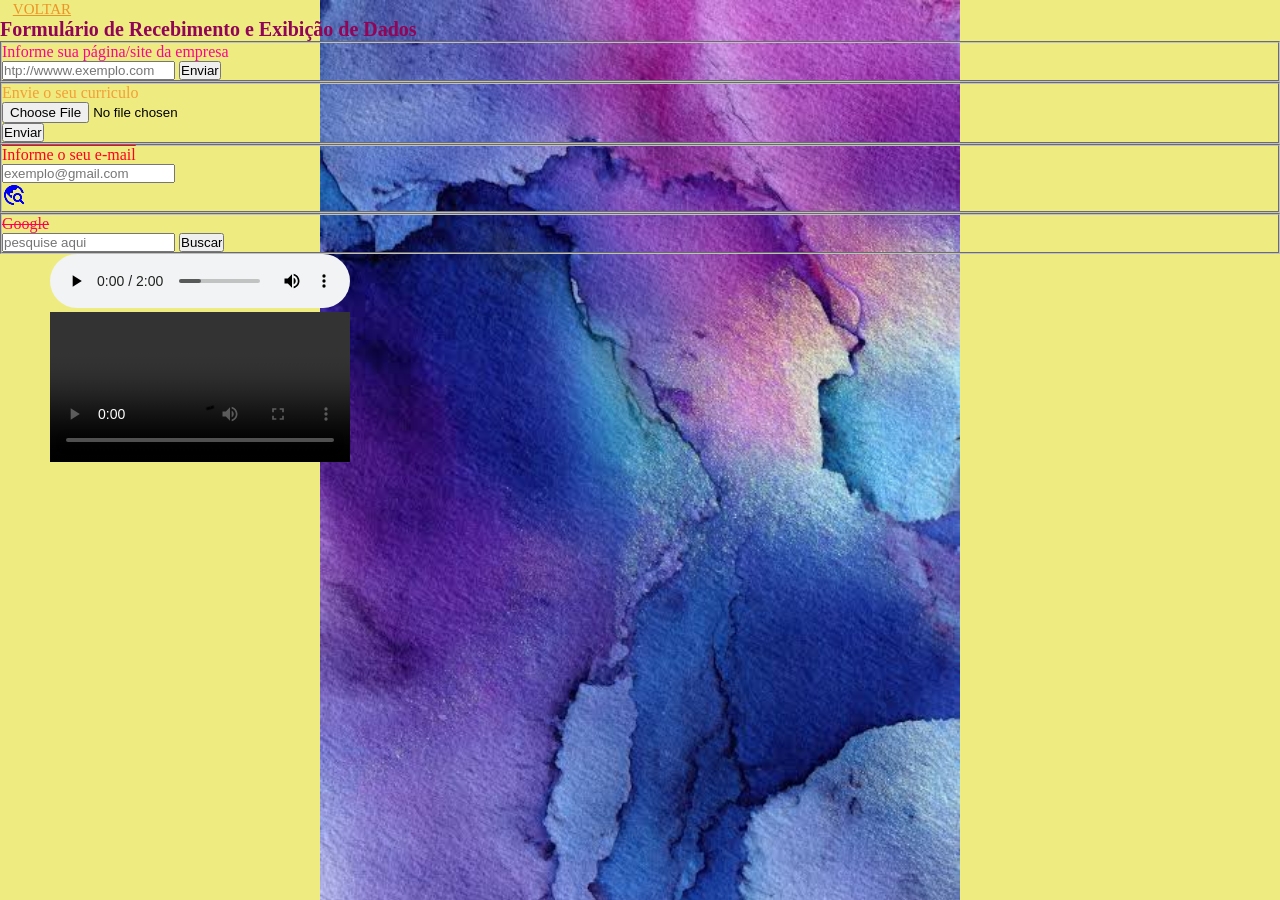
<file: back.end/coletadedados.html>
<!DOCTYPE html>
<html lang="en">
<head>
    <meta charset="UTF-8">
    <meta name="viewport" content="width=, initial-scale=1.0">
    <title>Coletor e Apresentador de Dados</title>
    
    <style>
        h1{color: red;}
        legend{color: blue;}
    </style>
    <link rel="stylesheet" href="../css/style.css"/>
</head>
<body>

    <a href="../index.html">VOLTAR</a>

    <h1>Formulário de Recebimento e Exibição de Dados</h1>

    <div>
    <p>
        <fieldset>
            <form action="bd/senhas.html" method="post">
            <legend class="pagina">Informe sua página/site da empresa</legend>
            <input type="url" name="url" id="url" placeholder="htp://wwww.exemplo.com">
            <input type="submit" value="Enviar"/>
            </form>
        </fieldset>
    </p> 
    </div>

    <p>
        <fieldset>
            <form action="bd/senhas.html" method="post">
            <legend class="arquiv">Envie o seu curriculo</legend>
            <input type="file" name="file" id="file" placeholder="htp://wwww.exemplo.com"><br>
            <input type="submit" value="Enviar"/>
            </form>
        </fieldset>
    </p>

    <p>
        <fieldset>
            <form action="bd/senhas.html" method="post">
            <legend class="email">Informe o seu e-mail</legend>
            <input type="email" name="email id="email placeholder="exemplo@gmail.com"><br>
            <input type="image" src="/icone/travel_explore_24dp_0000F5_FILL0_wght400_GRAD0_opsz24.png"/>
            </form>
        </fieldset>
    </p>

    <p>
        <fieldset>
            <form action="bd/senhas.html" method="post">
            <legend class="pesquisa">Google</legend>
            <input type="search" name="search" id="file" placeholder="pesquise aqui">
            <input type="submit" value="Buscar"/>
            </form>
        </fieldset>
    </p>
   
    <div id:midia>
    <p><audio src="../back.end/midia/desifreemusic-background-music-mp3-free-download-267823.mp3" controls></Audio></p>
    <p><video src="../back.end/midia/24216-340670744_medium.mp4"controls loop></video></p>
    </div>

    <iframe src="https://maps.google.com" frameborder="0"></iframe>
</body>
</html>
</file>
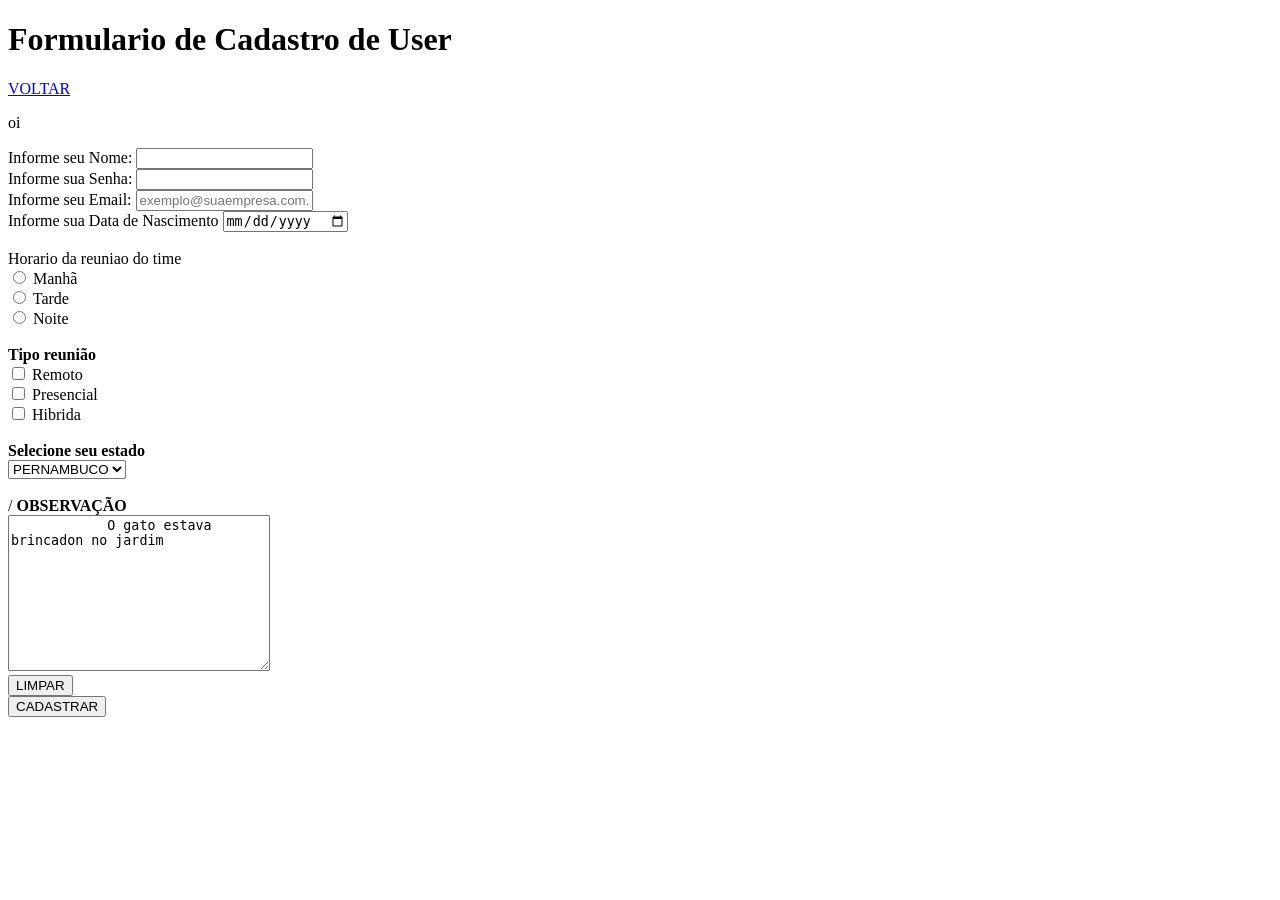
<file: back.end/formulario.html>
<!DOCTYPE html>
<html lang="en">
<head>
    <meta charset="UTF-8">
    <meta name="viewport" content="width=device-width, initial-scale=1.0">
    <title>Document</title>
</head>
<body>
    <h1>Formulario de Cadastro de User</h1>


     <div>
        <a href="../index.html">VOLTAR</a>
    </div>


    <p>oi</p>


   


    <form name="cad_user" action="bd/senhas.html" method="get">


        <label for="nome1">Informe seu Nome: </label>
        <input type="text" name="nome" id="nome" required> <br/>


        <label for="nome">Informe sua Senha: </label>
        <input type="password"  name="senha" id="senha" maxlength="8"> <br/>


        <label for="email">Informe seu Email: </label>
        <input type="email" name="email" id="email" placeholder="exemplo@suaempresa.com.br"> <br/>


        <label for="data">Informe sua Data de Nascimento</label>
        <input type="date" name="data" id="data"> <br/>


    </br>


        <label for="reuniao">Horario da reuniao do time</label> <br>
        <input type="radio" name="reuniao" id="manha" value="manha"/>
        <label for="manha">Manhã</label><br/>
        <input type="radio" name="reuniao" id="tarde" value="tarde"/>
        <label for="tarde">Tarde</label><br/>
        <input type="radio" name="reuniao" id="noite" value="noite"/>
        <label for="noite">Noite</label><br/>


        <br>


        <b>Tipo reunião</b> <br/>
        <input type="checkbox" name="tipo" id="remoto" value="remoto"/>
        <label for="remoto">Remoto</label><br/>
        <input type="checkbox" name="tipo" id="presencial" value="remoto"/>
        <label for="presencial">Presencial</label><br/>
        <input type="checkbox" name="tipo" id="hibrida"/>
        <label for="hibrida">Hibrida</label><br/>


        <br/>


        <b>Selecione seu estado</b> <br/>
        <select name="estado" id="">
            <option value="PE" selected>PERNAMBUCO</option>
            <option value="BA">BAHIA</option>
            <option value="PB">PARAIBA</option>
            <option value="PA">PARANÁ</option>
        </select>
        <br/>


        <br>/


        <b>OBSERVAÇÃO</b> <br/>
        <textarea rows="10" cols="30" maxlength="150">
            O gato estava brincadon no jardim
        </textarea> <br/>


        <input type="reset" value="LIMPAR">


        <br/>
        <input type="submit" value="CADASTRAR"/> <br>


    </form>
   
</body>
</html>
</file>
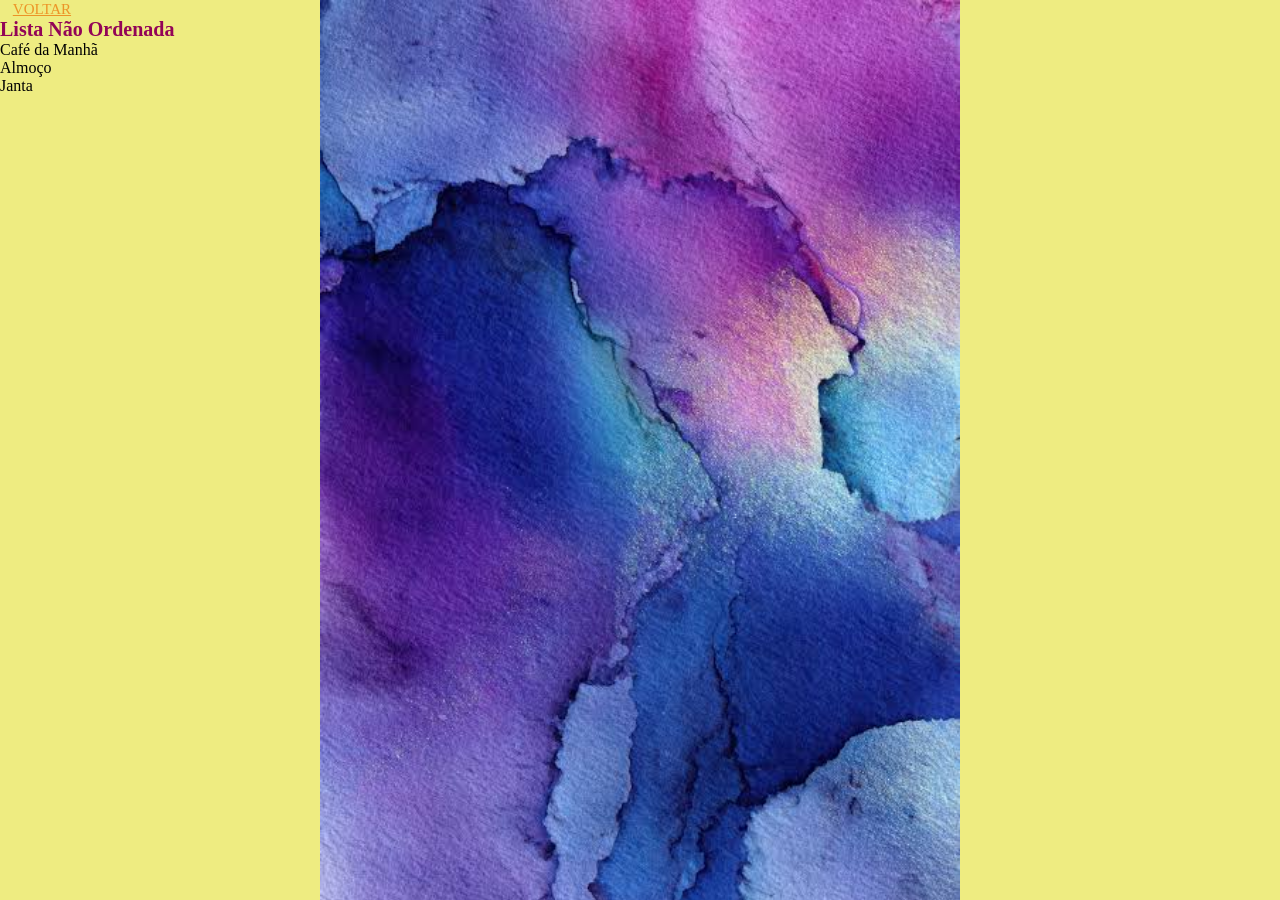
<file: back.end/lista.html>
<!DOCTYPE html>
<html lang="pt-BR">
<head>
    <meta charset="UTF-8">
    <meta name="viewport" content="width=device-width, initial-scale=1.0">
    <title>Lista Ordenada</title>
    <link rel="stylesheet" href="../css/style.css">
</head>

<body>

    <a class="virtuais" href="../index.html">VOLTAR</a>

    <h1 class="titulo-lista">Lista Não Ordenada</h1>

    <ul>
        <li>Café da Manhã</li>
        <li>Almoço</li>
        <li>Janta</li>
    </ul>

    <dl>
    </dl>

</body>
</html>
</file>
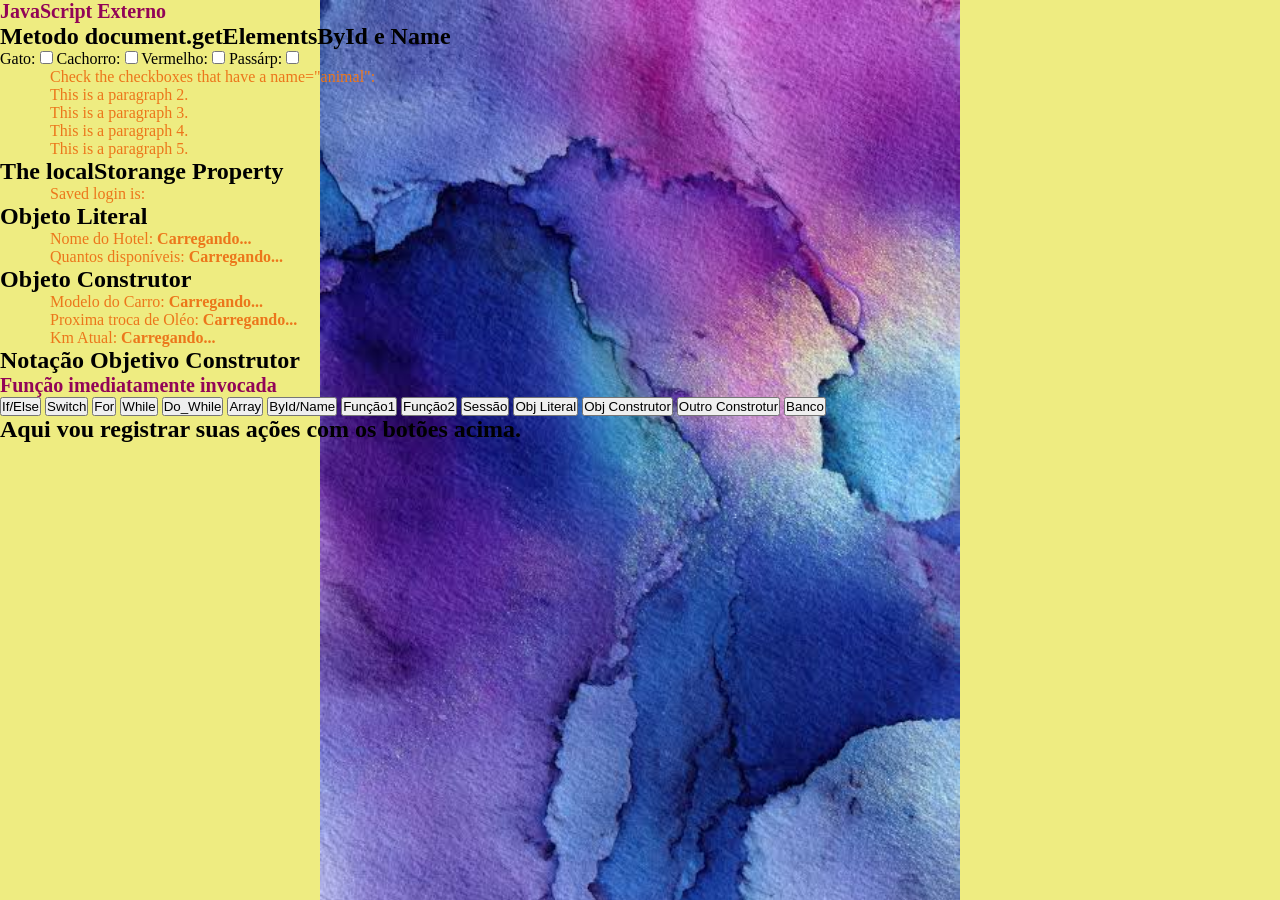
<file: back.end/revisao.html>
<!DOCTYPE html>
<html lang="en">
<head>
    <meta charset="UTF-8">
    <meta name="viewport" content="width=device-width, initial-scale=1.0">
    <title>Revisão</title>
    <link rel="stylesheet" href="../css/style.css">
</head>
<body>
    <h1 id="titulo">JavaScript Externo</h1>

    <div>
        <h2>Metodo document.getElementsById e Name</h2>
        Gato:
        <input name="animal" type="checkbox" value="Gato">
        Cachorro:
        <input name="animal" type="checkbox" value="Cachorro">
        Vermelho:
        <input name="animal" type="checkbox" value="Vermelho">
        Passárp:
        <input name="animal" type="checkbox" value="Pássaro">

        <p>Check the checkboxes that have a name="animal":</p>

        <p>This is a paragraph 2.</p>

        <p name="paragrafo">This is a paragraph 3.</p>
        <p name="paragrafo">This is a paragraph 4.</p>
        <p name="paragrafo">This is a paragraph 5.</p>
    </div>

    <div>
        <h2>The localStorange Property</h2>
        <p>Saved login is:</p>
        <p id="session"></p>
    </div>

    <div>
        <h2>Objeto Literal</h2>

        <p>Nome do Hotel: <b id="nome">Carregando...</b></p>
        <p>Quantos disponíveis: <b id="quartos">Carregando...</b></p>
    </div>

    <div>
        <h2>Objeto Construtor</h2>
        <p>Modelo do Carro: <b id="modelo">Carregando...</b></p>
        <p>Proxima troca de Oléo: <b id="oeloMotor">Carregando...</b></p>
        <p>Km Atual: <b id="kmAtual">Carregando...</b></p>
    </div>

    <div>
        <h2>Notação Objetivo Construtor</h2>
        <p id="item"></p>
    </div>

    <div>
        <h1>Função imediatamente invocada</h1>
        <p id="iife"></p>
    </div>

    <div>
        <button onclick="acao1()">If/Else</button>
        <button onclick="acao2()">Switch</button>
        <button onclick="acao3()">For</button>
        <button onclick="acao4()">While</button>
        <button onclick="acao5()">Do_While</button>
        <button onclick="acao6()">Array</button>
        <button onclick="acao7()">ById/Name</button>
        <button onclick="acao8()">Função1</button>
        <button onclick="acao9()">Função2</button>
        <button onclick="acao10()">Sessão</button>
        <button onclick="acao11()">Obj Literal</button>
        <button onclick="acao12()">Obj Construtor</button>
        <button onclick="acao13()">Outro Constrotur</button>
        <button onclick="acao14()">Banco</button>
        <section id="saida">
            <h2>Aqui vou registrar suas ações com os botões acima.</h2>
        </section>
    </div>

    <!-- No lugar de ter muitas linhas escritas dentro do seu documento HTML, use um arquivo externo-->
     <script src="../back.end/script/acoes.js"></script>

</body>
</html>
</file>
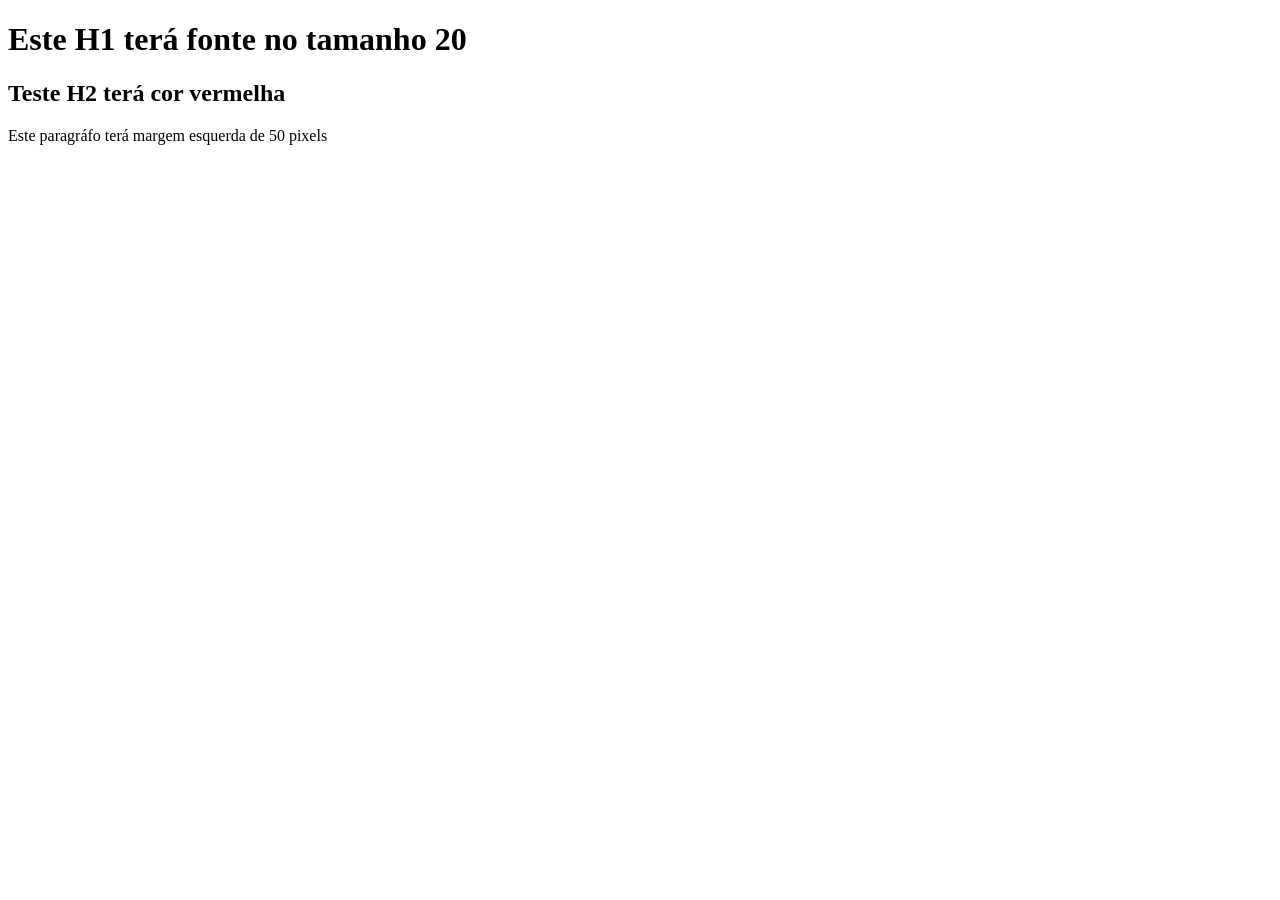
<file: css/style.html>
<!DOCTYPE html>
<html lang="en">
<head>
    <meta charset="UTF-8">
    <meta name="viewport" content="width=device-width, initial-scale=1.0">
    <title>Document</title>
    <link rel="stylesheet" href="">
</head>
<body>
    <h1>Este H1 terá fonte no tamanho 20</h1>
    <h2>Teste H2 terá cor vermelha</h2>

    <P>Este paragráfo terá margem esquerda de 50 pixels</P>
    
</body>
</html>
</file>
<file: css/style.css>
/*Este CSS está sendo aplicado no arquivo index.html e coleda de dados*/

*{
    margin:0%;
    padding: 0%;
}


 body {
    background-color: #eeec81;
    background-repeat: no-repeat;
    background-attachment: fixed;
    background-position: top center;
    background-size: 50%;
}
   
.img67 {
    text-align: center;
}

h1 {color: rgb(146, 4, 87);
    font-size: 20px;
    text-decoration: blink;
}

main .btn{
    background: #d8d8df;
    border-radius: 20px;
    padding: 5px;

}

p {color: rgb(236, 118, 27);
    margin-left: 50px;
    text-align: justify;
}

p.vermelho {
    color:rgb(255, 0, 0);
    text-decoration: overline;
}

legend {color: rgba(245, 142, 39, 0.829);}


legend.arquivo {
    color:rgba(182, 8, 115, 0.815);
    text-decoration: underline;
}

legend.pesquisa {
    color: rgb(255, 0, 85);
    text-decoration: line-through;
}

legend.email {
    color:rgb(255, 0, 34);
    text-decoration: overline;
}

legend.pagina {
    color:rgb(255, 0, 149);
}


body {
     background-color: #eeec81;
     background-image: url(/back.end/midia/images\ \(1\).jpg);
     background-repeat: no-repeat;
     background-attachment: fixed;
     background-position: top center;
     background-size: 50%;   
    }

a { color:#ec8115d3;
    font-size: 15px;
    margin-left: 1%;
}
</file>
